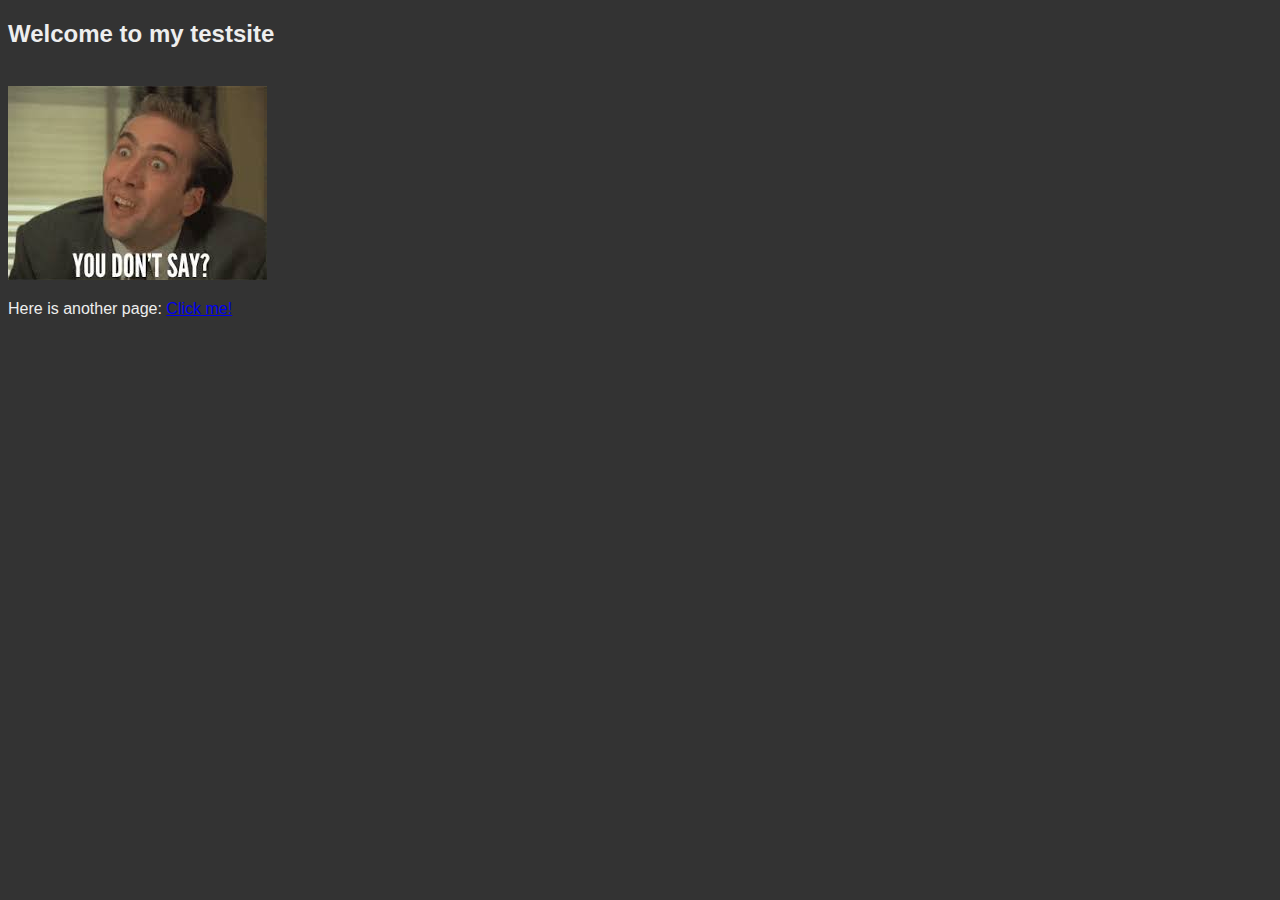
<file: index.html>
<!DOCTYPE html>
<html>
    <head>
        <title>PAW testsite</title>
        <link rel="stylesheet" type="text/css" href="style.css">
    </head>

    <body>
    <h2>Welcome to my testsite</h2>
        <br>
        <img src="[data-uri]" alt="Nicholas Cage Meme Here"/>
        <br>           
        <p>Here is another page: <a href="anotherpg.html">Click me!</a>
        </p>
    </body>
</html>
</file>
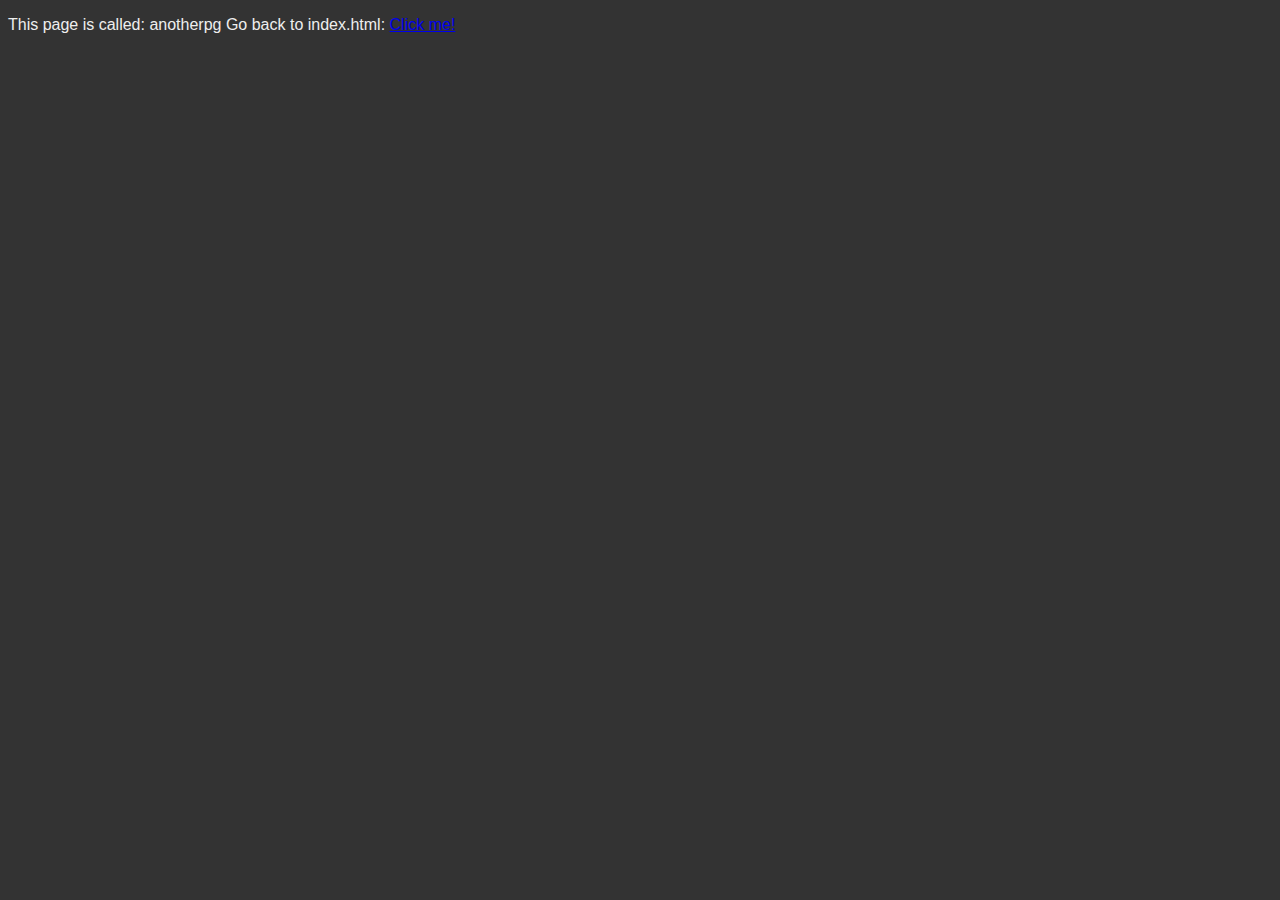
<file: anotherpg.html>
<!DOCTYPE html>
<html>
    <head>
        <title>PAW testsite</title>
        <link rel="stylesheet" type="text/css" href="style.css">
    </head>

    <body>
        <p>This page is called: anotherpg
            Go back to index.html: <a href="index.html">Click me!</a>
        </p>
    </body>
</html>
</file>
<file: style.css>
body {
    background-color: #333;
    color: #eee;
    font-family: "Arial", "Helvetica", "sans-serif";
}
</file>
